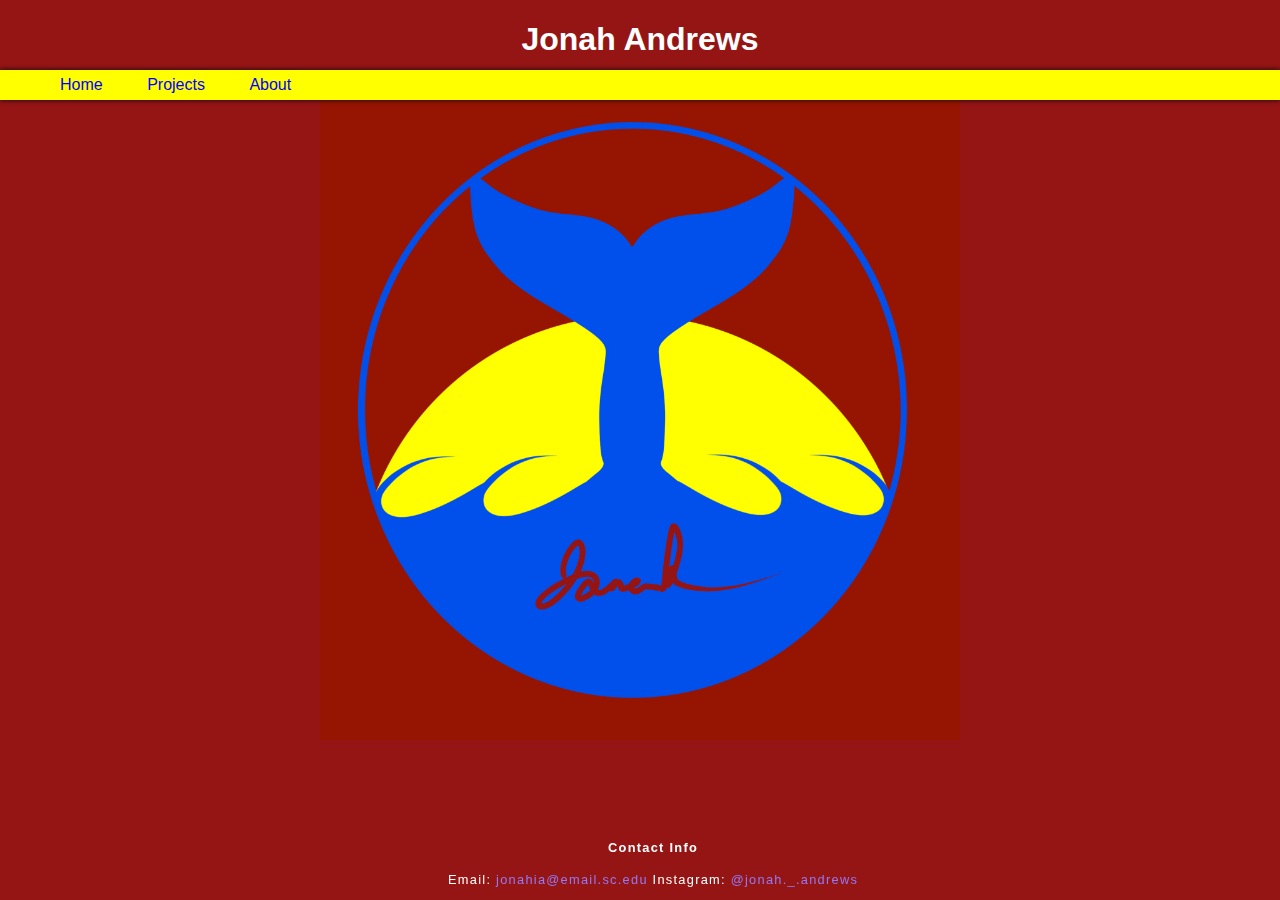
<file: index.html>
<!DOCTYPE html>
<!--written by Jonah Andrews-->
<html>

<head>

    <meta name="viewport" content="width=device-width, initial-scale=1.0">

    <link rel="icon" href="images/Clonentheses1.png">
    <link rel="stylesheet" href="style.css">
    <!-- <meta name="viewport" content="width=device-width, initial-scale=1" /> -->
    <title>Coolio Website</title>

</head>

<body>

    <center><h1 class= "title">Jonah Andrews</h1></center>

    <!-- <img src="images/siteLogo01.JPG" class="logo"> -->

        <header>  
            <nav>  
            <ul> 
            <li>  
            <a href="index.html"> Home </a>
            </li>    
            <li>  
            <a href="projects.html"> Projects </a>  
            </li>    
            <li> <a href="about.html"> About </a>  
            </li>  
            </ul> 
            </nav>  
        </header>  

        <div class="bottom">

            <h4>Contact Info</h4>
            <p>Email: <a href="mailto: jonahia@email.sc.edu">jonahia@email.sc.edu</a> Instagram: <a href="https://www.instagram.com/jonah._.andrews/" target="_blank" rel="noopener noreferrer">@jonah._.andrews</a></p>
    
        </div>

</body>

</html>
</file>
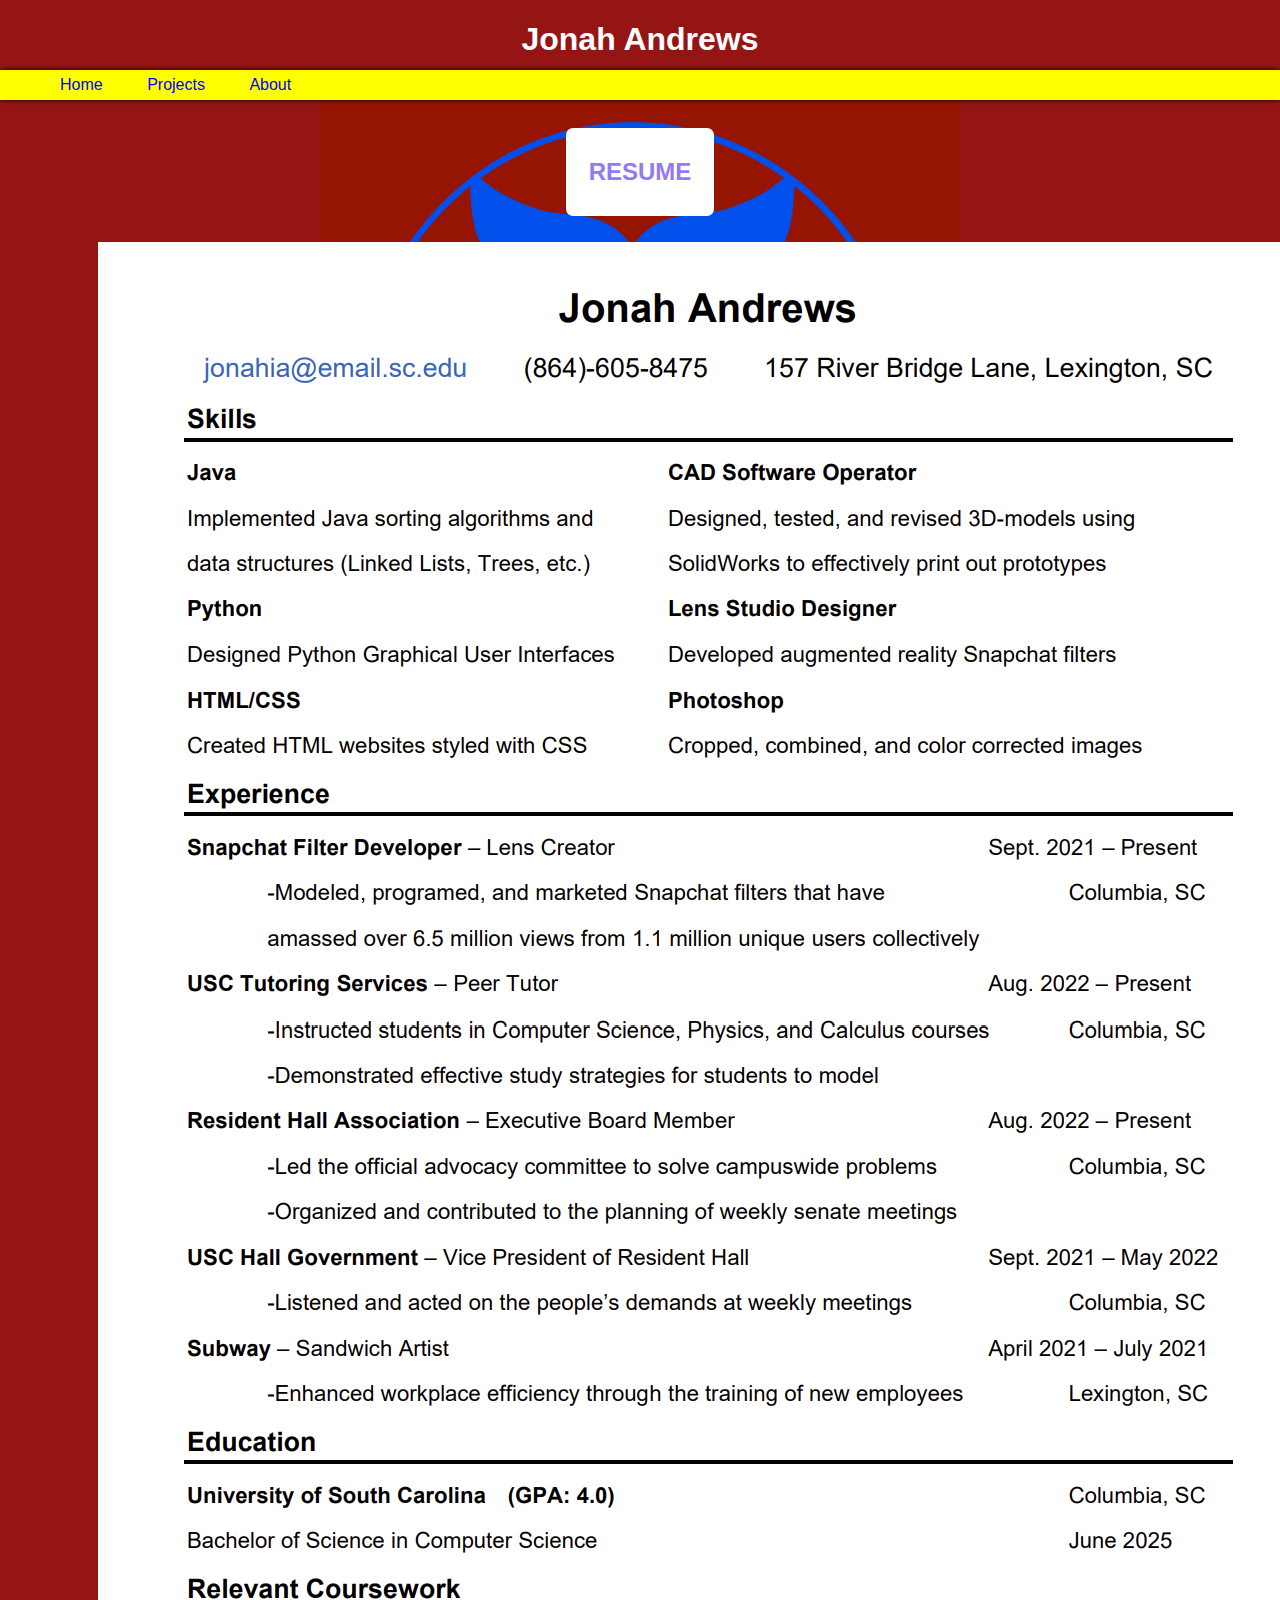
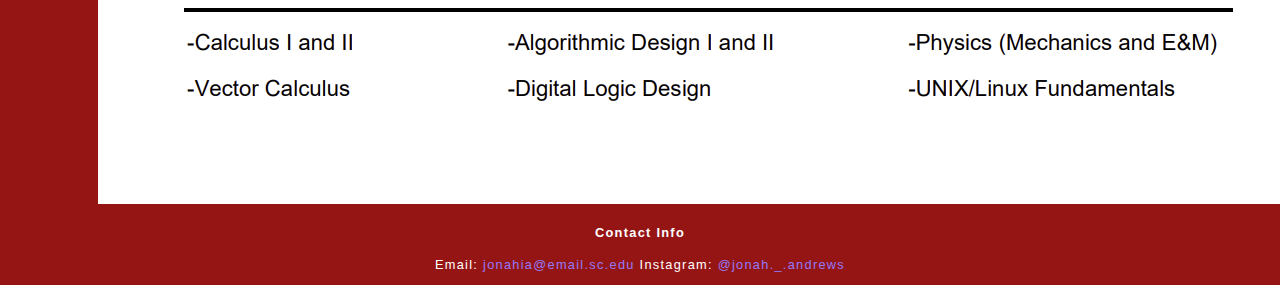
<file: about.html>
<!DOCTYPE html>
<html>

<head>

    <meta name="viewport" content="width=device-width, initial-scale=1.0">

    <link rel="icon" href="images/Clonentheses1.png">
    <link rel="stylesheet" href="style.css">
    <title>Coolio Website</title>

</head>
<body>

    <center><h1 class= "title">Jonah Andrews</h1></center>

    <header>  
        <nav>  
        <ul> 
        <li>  
        <a href="index.html"> Home </a>
        </li>    
        <li>  
        <a href="projects.html"> Projects </a>  
        </li>    
        <li> <a href="about.html"> About </a>  
        </li>  
        </ul> 
        </nav>  
    </header>  

    
    
    <!--<p class="start_index">just a dude...</p> -->
    <div class = "start_index projects_box">
    <a href="files/SophmoreResume01.pdf"><h2>RESUME</h2></a>
    </div>

    <div class="medImage">
    <a href="files/SophmoreResume01.pdf"><img src="images/SophmoreResume01_Screenshot.png"></a>
    </div>

    <div class="bottomNH">

        <h4>Contact Info</h4>
        <p>Email: <a href="mailto: jonahia@email.sc.edu">jonahia@email.sc.edu</a> Instagram: <a href="https://www.instagram.com/jonah._.andrews/" target="_blank" rel="noopener noreferrer">@jonah._.andrews</a></p>

    </div>

</body>

</html>
</file>
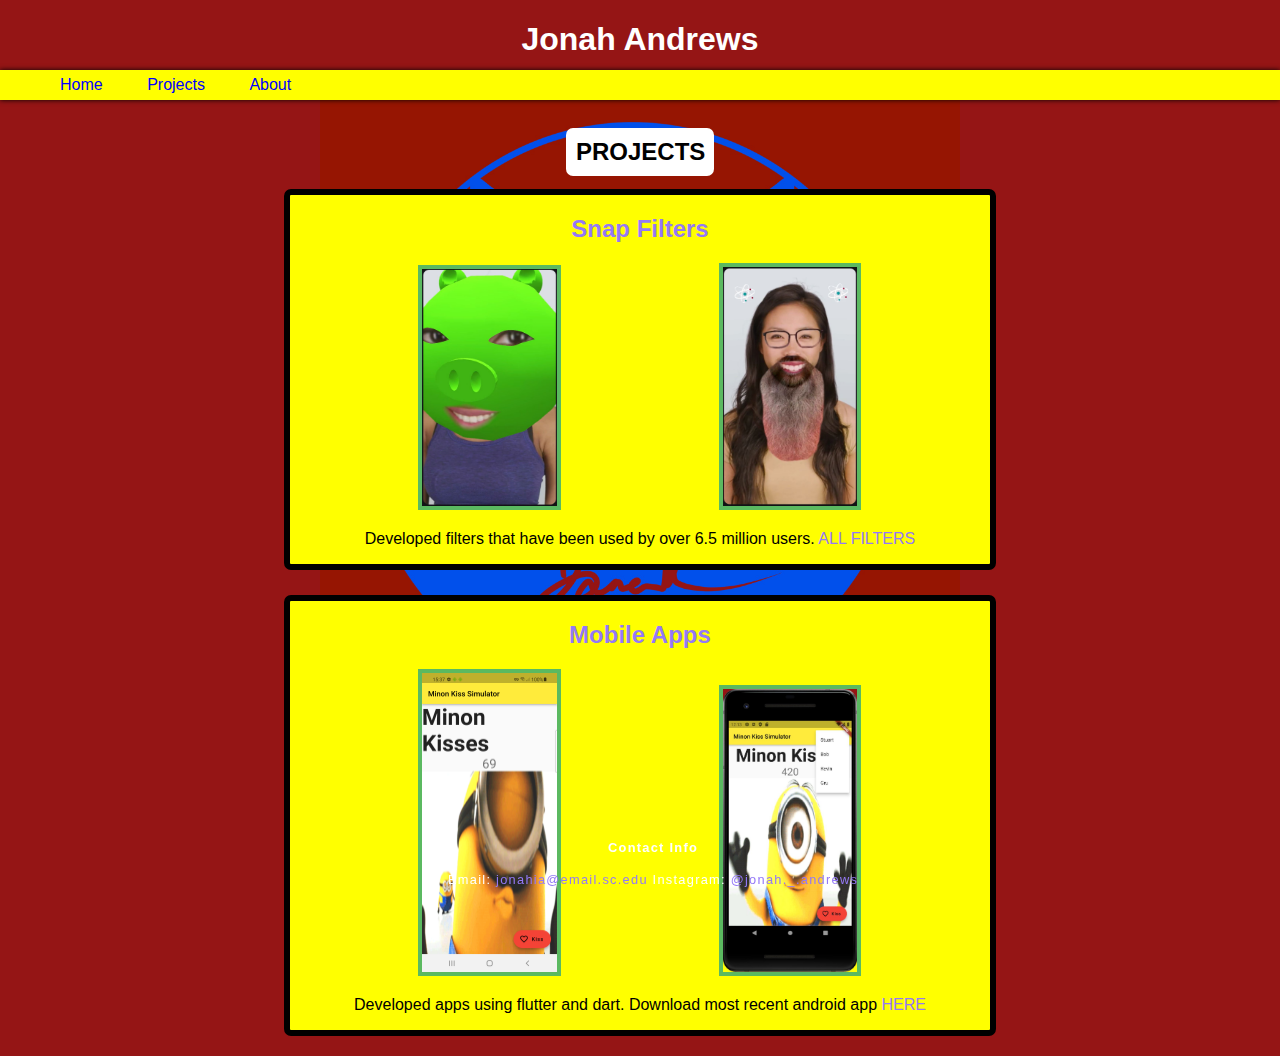
<file: projects.html>
<!DOCTYPE html>
<html>

<head>

    <meta name="viewport" content="width=device-width, initial-scale=1.0">

    <link rel="icon" href="images/Clonentheses1.png">
    <link rel="stylesheet" href="style.css">
    <title>Coolio Website</title>

</head>
<body>

    <center><h1 class= "title">Jonah Andrews</h1></center>

    <header>  
        <nav>  
        <ul> 
        <li>  
        <a href="index.html"> Home </a>
        </li>    
        <li>  
        <a href="projects.html"> Projects </a>  
        </li>    
        <li> <a href="about.html"> About </a>  
        </li>  
        </ul> 
        </nav>  
    </header>  

    
    <h2 class="start_index projects_box">PROJECTS</h2>


    <div class="projects">

             <!-- Project_00-->
        <section class="project">
            <a href="https://lensstudio.snapchat.com/creator/WliSIGvjccFPZZSqAhaYWg"><h2>Snap Filters</h2></a>
            <a href="https://lens.snapchat.com/baec4c52570c4d78b137c2cf6949d9a7"><img src="images/BadPiggieFilter01.JPG" class="medImg"></a>
            <a href="https://lens.snapchat.com/48e2b2f1a3a74f3699fc2d4a140f0354"><img src="images/professorFilter01.JPG" class="medImg"></a>
            <center><p>
                Developed filters that have been used by over 6.5 million users. <a href="https://lensstudio.snapchat.com/creator/WliSIGvjccFPZZSqAhaYWg">ALL FILTERS</a>
            </p></center>
            
        </section>

        <!-- Project_01-->
        <section class="project">
            <a href="https://flutter.dev/"><h2>Mobile Apps</h2></a>
            <a href="https://www.youtube.com/watch?v=lFbugsgxNBw"><img src="images/minonSimTest01.png" class="medImg"></a>
            <a href="https://www.youtube.com/watch?v=j3JiY0Vma8g"><img src="images/minonSimTest02.JPG" class="medImg"></a>
            <center>
            <p>
                Developed apps using flutter and dart. Download most recent android app <a href="files/app.apk">HERE</a>
            </p></center>
            
        </section>

    </div>






    <!-- <img class="start_index" src="images/Jonesy1.png" class="center"> -->


    <!--<iframe class="start_index" src="files/MinonTest01Web/index.html" height="700" width="450" title="Minon"></iframe>-->


    <!-- <p>:)</p>
    <p>Download the future</p>

    <a href="files/app.apk">HERE</a> -->

    <div class="bottom">

        <h4>Contact Info</h4>
        <p>Email: <a href="mailto: jonahia@email.sc.edu">jonahia@email.sc.edu</a> Instagram: <a href="https://www.instagram.com/jonah._.andrews/" target="_blank" rel="noopener noreferrer">@jonah._.andrews</a></p>

    </div>

</body>

</html>
</file>
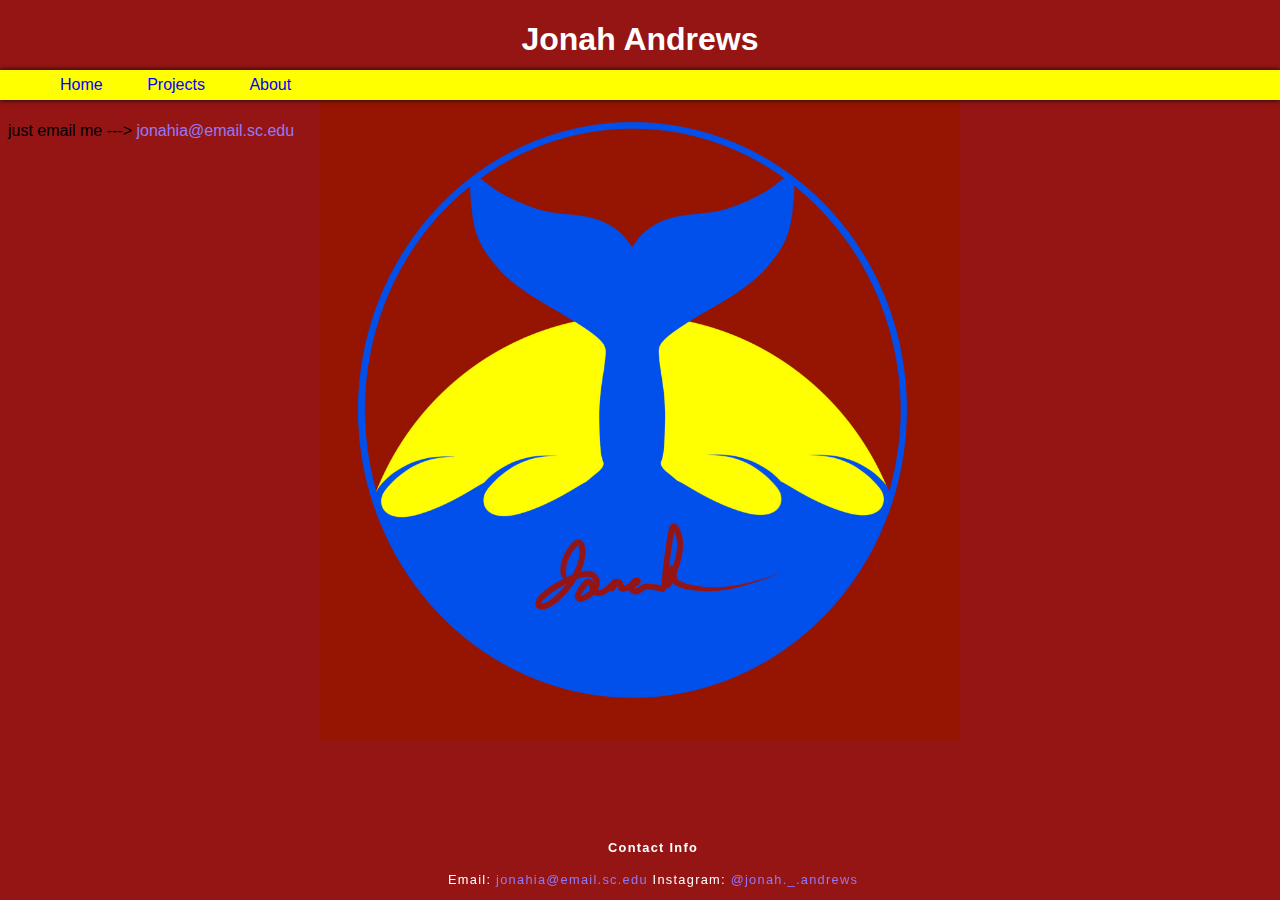
<file: requests.html>
<!DOCTYPE html>
<html>

<head>

    <meta name="viewport" content="width=device-width, initial-scale=1.0">

    <link rel="icon" href="images/Clonentheses1.png">
    <link rel="stylesheet" href="style.css">
    <title>Coolio Website</title>

</head>
<body>

    <center><h1 class= "title">Jonah Andrews</h1></center>

    <header>  
        <nav>  
        <ul> 
        <li>  
        <a href="index.html"> Home </a>
        </li>    
        <li>  
        <a href="projects.html"> Projects </a>  
        </li>    
        <li> <a href="about.html"> About </a>  
        </li>  
        </ul> 
        </nav>  
    </header>  

    
    
    <p class="start_index">just email me ---> <a href="mailto: jonahia@email.sc.edu">jonahia@email.sc.edu</a></p>

    <div class="bottom">

        <h4>Contact Info</h4>
        <p>Email: <a href="mailto: jonahia@email.sc.edu">jonahia@email.sc.edu</a> Instagram: <a href="https://www.instagram.com/jonah._.andrews/" target="_blank" rel="noopener noreferrer">@jonah._.andrews</a></p>

    </div>

</body>

</html>
</file>
<file: style.css>
body {
    background-color: rgb(149, 21, 21);
    font-family: Arial, Helvetica, sans-serif;
    background-image: url("images/siteLogo01.JPG");
    background-repeat: no-repeat;
    background-attachment: fixed;
    background-size: 50%;
    background-position: center;
    background-position-y: 100px;
}

.title {
    color:rgb(255, 255, 255);
    text-align: center;

}


a {
    text-decoration: none;
    color: rgb(148, 121, 247);
    /*color: purple;*/
}

a:hover {
    color: violet;
}

.bottom {
    position:fixed;
    left: 35vw;
    bottom: 0;
    max-width: 100%;
    height: auto;
    letter-spacing: 0.1vw;
    font-size: 1vw;
    color: white;
    text-align: center;
  }

  .bottomNH {
    font-size: 1vw;
    color: white;
    text-align: center;
    letter-spacing: 0.1vw;
  }

  header {  
    background-color: rgb(255, 255, 0);  
    position: absolute; 
    left: 0;  
    right: 0;  
    top: 70px;  
    height: 30px;  
    display: flex;  
    align-items: center;  
    box-shadow: 0 0 5px 0 black; 
    }  

    header * {  
    display: inline;
    }  

    header li {  
    margin: 20px; 
    }  

    header li a {  
    color: blue;  
    text-decoration: none;
    }  

    .start_index {
        margin-top: 5vw;
    }

    .news_box {
        margin: 0 auto;
        margin-left: auto;
        margin-right: auto;
        max-width: 88px;
        align-items: center;
        text-align: center;
        padding: 10px;
        border: 10px red;
        margin-top: 70px;
        background-color: white;
        border-radius: 7px;
    }

    .projects_box {
        margin: 0 auto;
        margin-left: auto;
        margin-right: auto;
        max-width: 128px;
        align-items: center;
        text-align: center;
        padding: 10px;
        border: 10px red;
        margin-top: 70px;
        background-color: white;
        border-radius: 7px;
    }

    .smaller_text {
        font-size: smaller;
    }

    .projects {
        display: flex;
        flex-wrap: wrap;
        margin: auto;
    }
    
    .project {
        max-width: 47.25%;
        /*padding: 10px;
        padding: 20px 10px;*/
        background: yellow;
        margin: auto;
        padding-left: 4vw;
        padding-right: 4vw;
        margin-top: 1vw;
        margin-bottom: 1vw;
        border: 0.5vw solid #000000;
        border-radius: 7px;
    }

    .project img{

        max-width: 22.5%;
        height: auto;
        border: 4px solid #0a968fab;
        margin-left: 6vw;
        margin-right: 6vw;
        display:flexbox;


        /*margin: 5vw;
        margin-left: 14%;
        margin-right: 9%;*/
        
    }
    
    .project img:hover{
        border: 4px dashed #030592ab;
    }

    .project h2 {
        text-align: center;
    }

    .logo {
        display: block;
        margin-left: auto;
        margin-right: auto;
        max-width: 3.33%;
    }

    .medImage {
        max-width: 10%;
        height: auto;
        margin-top: 2vw;
        margin-left: 7vw;
        margin-right: 7vw;
        display:flexbox;
    }

    .medImage :hover {
        border: 4px dashed #030592ab;
    }
</file>
